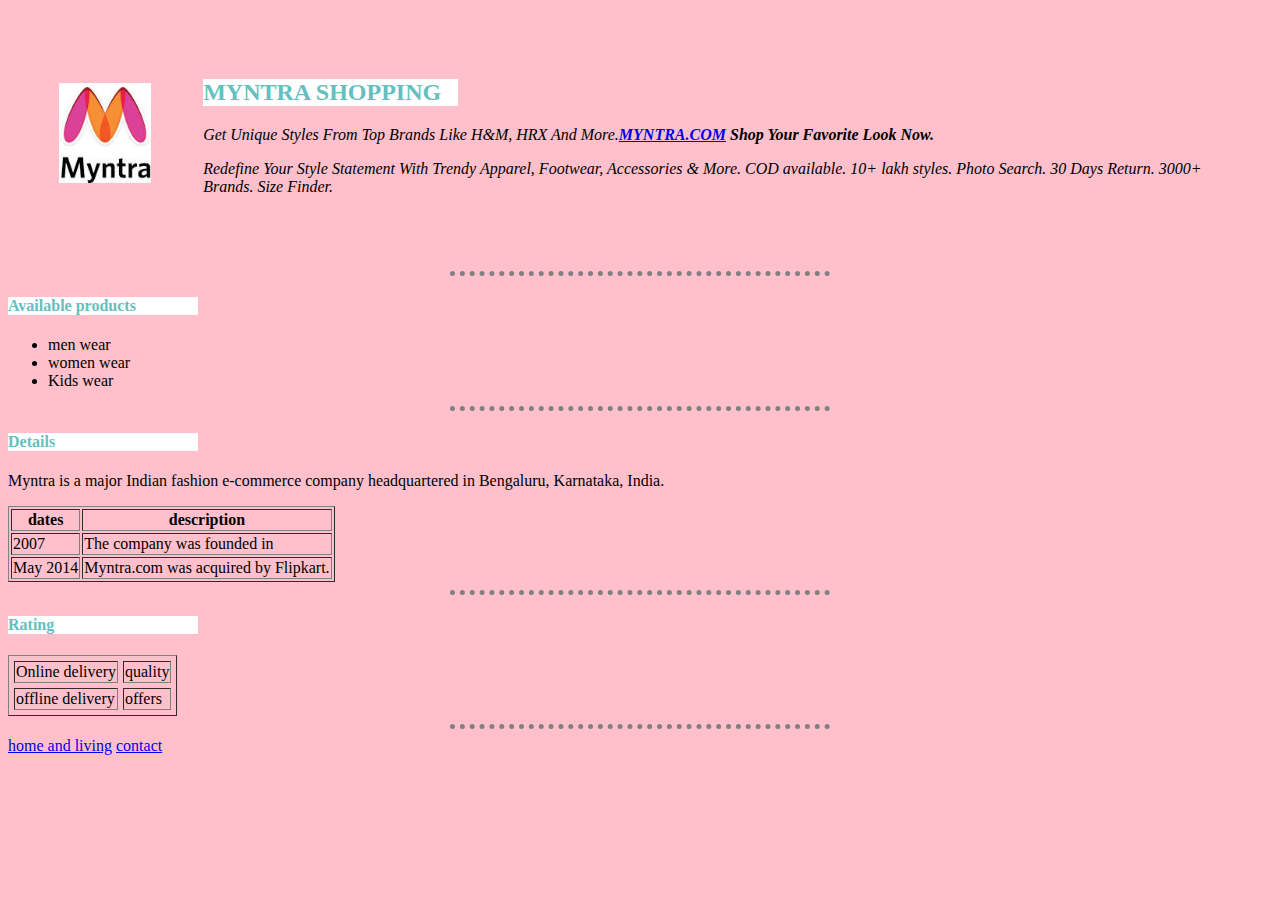
<file: index.html>
<!DOCTYPE html>
<html lang="en" dir="ltr">
  <head>
    <meta charset="utf-8">
    <title>MYNTRA ONLINE SHOPPING</title>
    <link rel="stylesheet" href="css/styles.css">
  </head>
  <body >
    <table cellspacing="50">
      <tr>
        <td><img src="images/myntra.jfif" alt="myntra"></td>
        <td>
          <h2>MYNTRA SHOPPING</h2>
          <p><em>Get Unique Styles From Top Brands Like H&M, HRX And More.<strong><a href="https://www.myntra.com/">MYNTRA.COM</a> Shop Your Favorite Look Now.</strong></em></p>
          <p><em>Redefine Your Style Statement With Trendy Apparel, Footwear, Accessories & More. COD available. 10+ lakh styles. Photo Search. 30 Days Return. 3000+ Brands. Size Finder.</em></p>

        </td>
      </tr>
    </table>
    <hr>
    <h4>Available products</h4>
    <ul>
      <li>men wear</li>
      <li>women wear</li>
      <li>Kids wear</li>
    </ul>
    <hr>
    <h4>Details</h4>
    <p>Myntra is a major Indian fashion e-commerce company headquartered in Bengaluru, Karnataka, India.</p>
    <table border="1">
      <thead>
        <tr>
        <th>dates</th>
        <th>description</th>
      </tr>
      </thead>
      <body>
        <tr>
          <td>2007</td>
          <td>The company was founded in</td>
        </tr>
        <tr>
          <td>May 2014</td>
          <td>Myntra.com was acquired by Flipkart.</td>
        </tr>
        </body>
    </table>
    <hr>
    <h4>Rating</h4>
    <table border="1" cellspacing="5">
      <tr>
        <td>Online delivery</td>
        <td>quality</td>
      </tr>
      <tr>
        <td>offline delivery</td>
        <td>offers</td>
      </tr>
    </table>
    <hr>
    <a href="home and living.html">home and living</a>
    <a href="contacts.html">contact</a>
  </body>
</html>
</file>
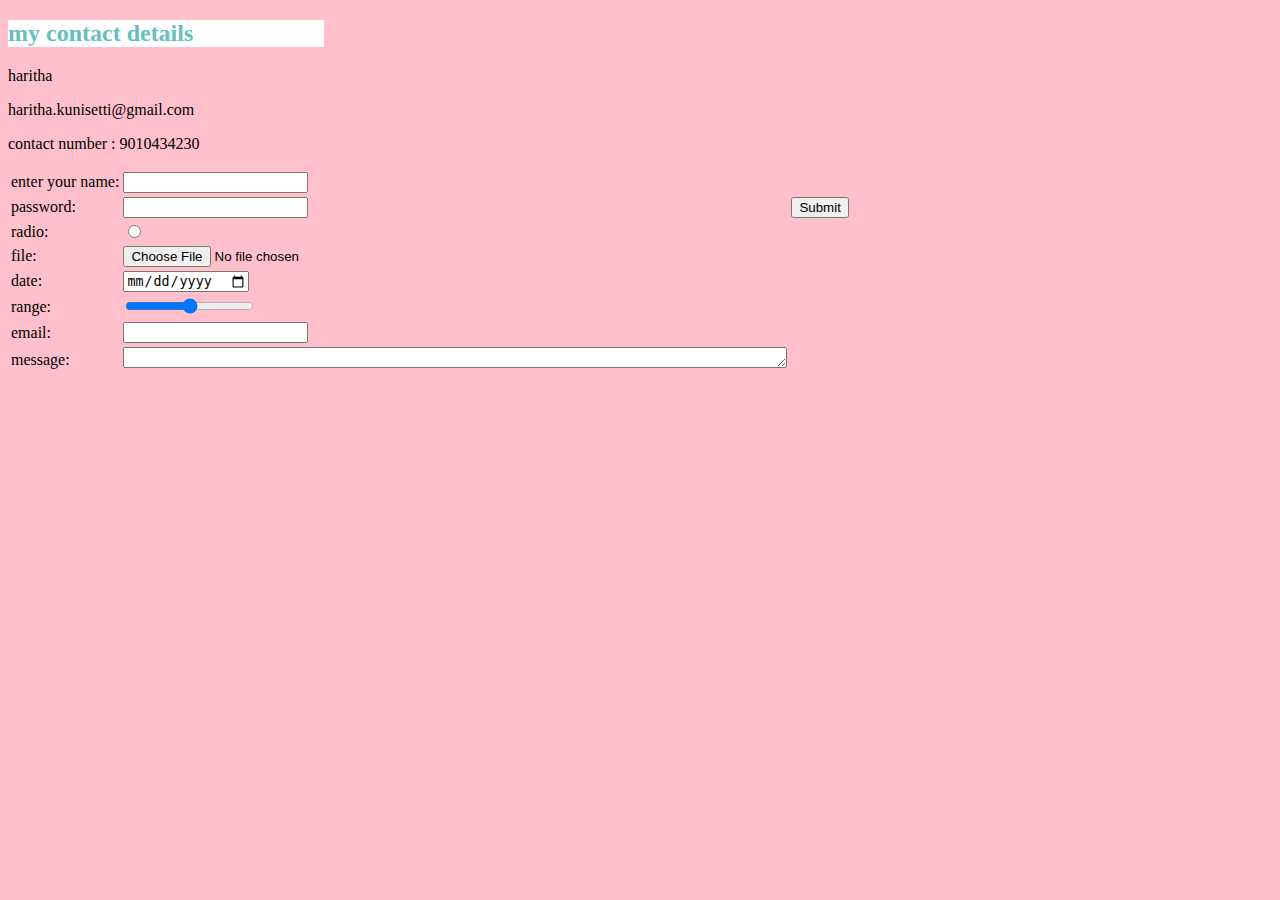
<file: contacts.html>
<!DOCTYPE html>
<html lang="en" dir="ltr">
  <head>
    <meta charset="utf-8">
    <title>contact details</title>
    <link rel="stylesheet" href="css/styles.css">
  </head>
  <body>
    <h2>my contact details</h2>
    <p>haritha</p>
    <p>haritha.kunisetti@gmail.com</p>
    <p>contact number : 9010434230</p>
    <form class="" action="index.html" method="post">
      <table>
      <tr>
      <td><label> enter your name:</label></td>
      <td><input type="text" name="your name" value=""></td>

      </tr>
      <tr>
           <td><label>password:</label></td>
           <td><input type="Password" name="" value=""></td>
           <td><input type="submit" name=""></td>
           </tr>
          <tr>
             <td><label>radio:</label></td>
             <td><input type="radio" name="" value=""></td>
           </tr>
           <tr>
              <td><label>file:</label></td>
              <td><input type="file" name="" value=""></td>
            </tr>
            <tr>
               <td><label>date:</label></td>
               <td><input type="date" name="" value=""></td>
             </tr>
             <tr>
                <td><label>range:</label></td>
                <td><input type="range" name="" value=""></td>
              </tr>
              <tr>
                 <td><label>email:</label></td>
                 <td><input type="email" name="email" value=""></td>
               </tr>
            <tr>
              <td><label>message:</label></td>
                <td><textarea name="your message" rows="1" cols="80"></textarea></td>
            </tr>
       </table>


</form>

  </body>
</html>
</file>
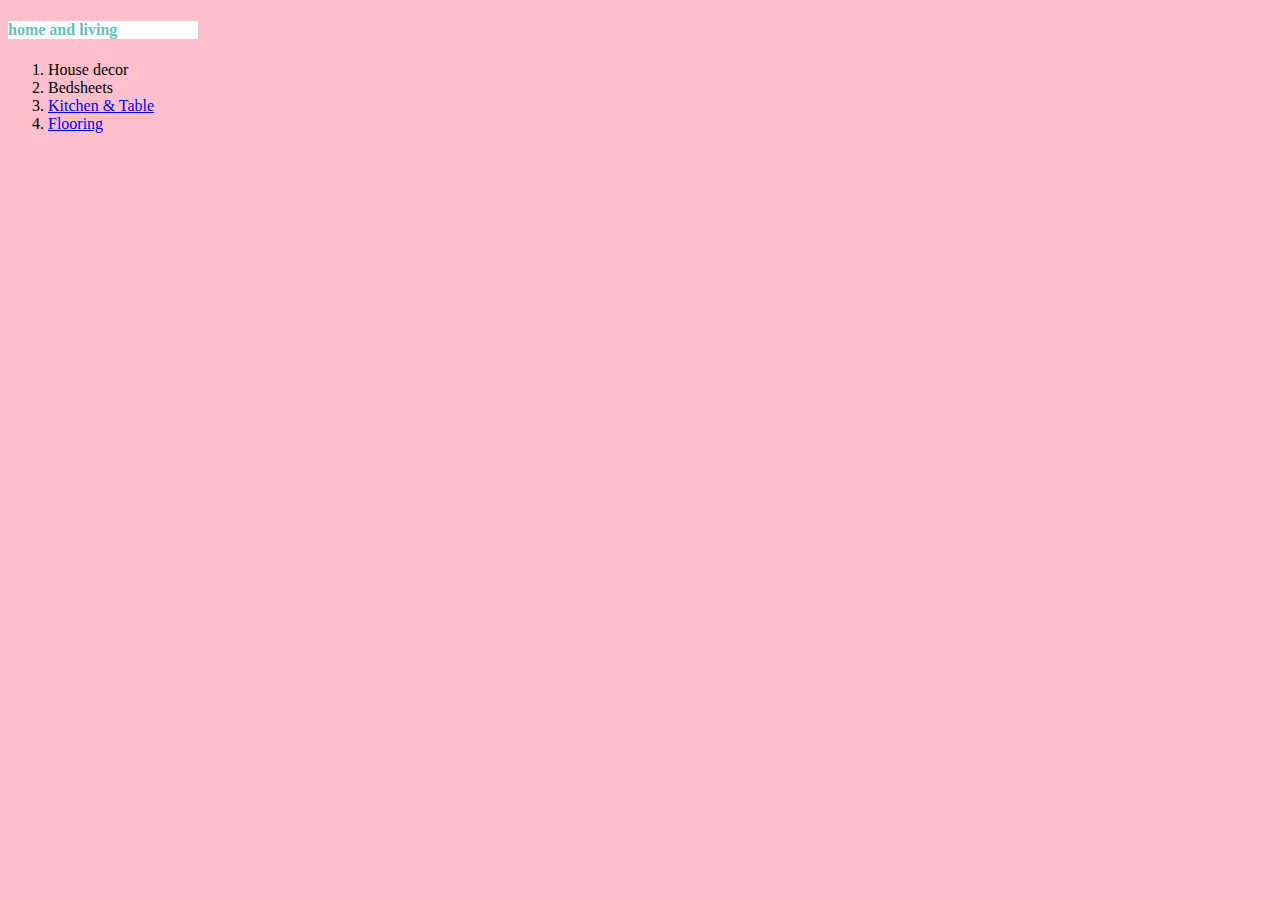
<file: home and living.html>
<!DOCTYPE html>
<html lang="en" dir="ltr">
  <head>
    <meta charset="utf-8">
    <title>home</title>
    <link rel="stylesheet" href="css/styles.css">
  </head>
  <body>
    <h4>home and living</h4>
    <ol>
      <li>House decor</li>
      <li>Bedsheets</li>
      <li><a href="https://www.myntra.com/home-furnishing?f=Categories%3AAppliance%20covers%2CAprons%2CBakeware%2CBar%20Accessories%2CBar%20and%20Drinkware%2CCoasters%2CCookware%2CCups%20and%20Mugs%2CCutlery%2CDining%20Essentials%2CDinnerware%2CKitchen%20Gloves%2CKitchen%20Linen%20Sets%2CKitchen%20Storage%2CKitchen%20Tools%2CKitchen%20Towels%2COven%20Glove%2CServeware%2CTable%20Cloth%2CTable%20Covers%2CTable%20Linen%20Sets%2CTable%20Napkins%2CTable%20Placemats%2CTowel%20Set%2CTrays%2CWater%20Bottle">Kitchen & Table</a></li>
      <li><a href="https://www.myntra.com/flooring">Flooring</a></li>
    </ol>
  </body>
</html>
</file>
<file: css/styles.css>
body{
  background-color: pink;
}
hr{

  border-style: none;
  border-top-style: dotted;
  border-color: grey;
  border-width: 5px;
  width: 30%;

}
img{
  height: 100px;
}
h2 {
background-color: white;
 color: #66BFBF;
 width: 25%;
}
h4 {
  background-color: white;
   color: #66BFBF;
   width: 15%;
}
</file>
